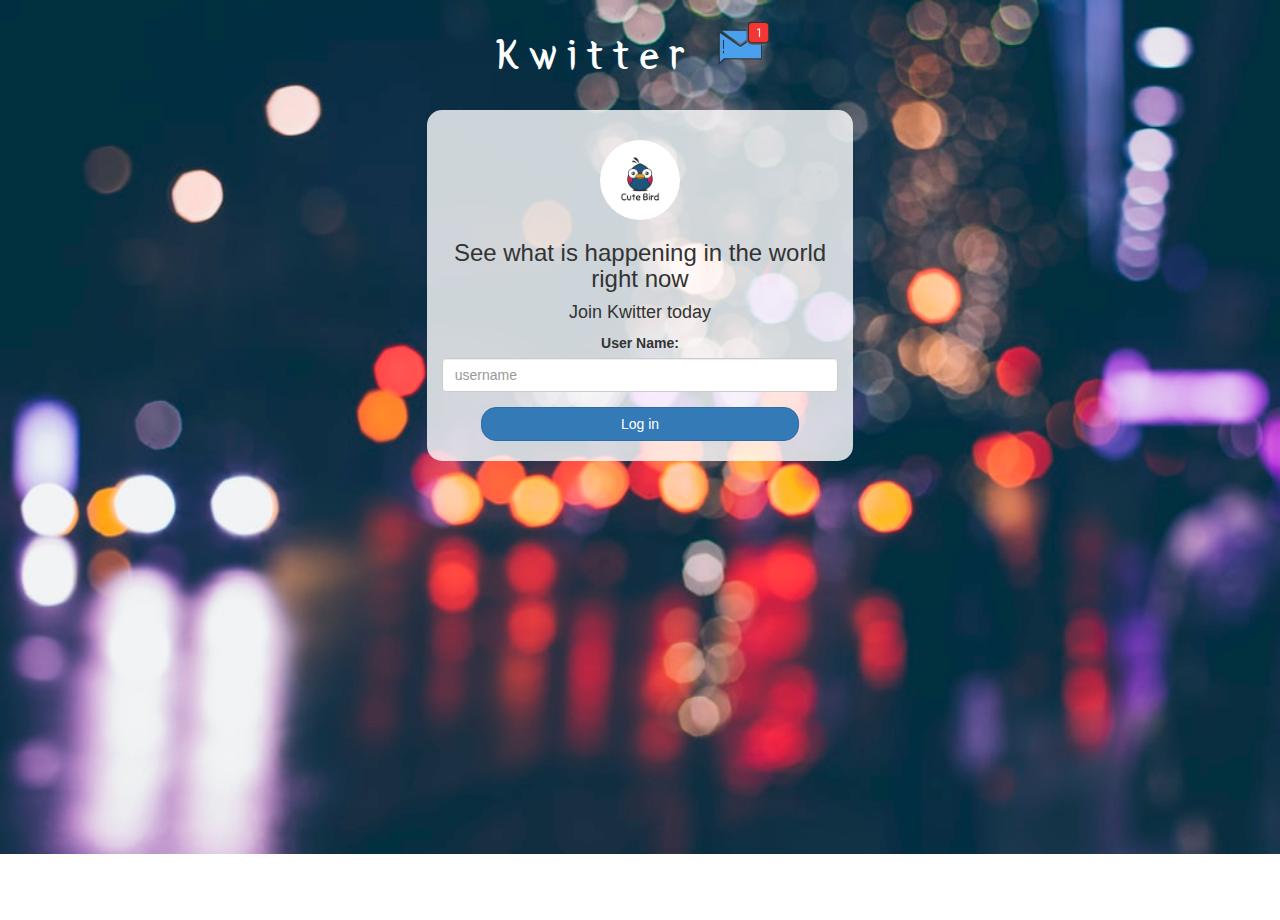
<file: index.html>
<!DOCTYPE html>
<html>
<head>
	<title>Kwitter</title>
<link href="https://fonts.googleapis.com/css?family=Yeon+Sung&display=swap" rel="stylesheet"><meta name="viewport" content="width=device-width, initial-scale=1">

<link rel="stylesheet" href="https://maxcdn.bootstrapcdn.com/bootstrap/3.4.0/css/bootstrap.min.css">
<script src="https://ajax.googleapis.com/ajax/libs/jquery/3.4.1/jquery.min.js"></script>
<script src="https://maxcdn.bootstrapcdn.com/bootstrap/3.4.0/js/bootstrap.min.js"></script>

<link rel="stylesheet" type="text/css" href="style.css">
<script src="kwitter.js"></script>
</head>
<body id = "loginbody">
<center>
	<h1 class="header">	
		Kwitter	<sup>
	<img src="m2.png">
	</sup>
</h1>
	<div class="col-lg-4 col-md-6 col-sm-6 col-xs-11 login_div">
	<img src="logo.png" class="logo">
		<h3 >See what is happening in the world right now</h3>
		<h4 >Join Kwitter today</h4>
		<div class="form-group">
		  <label >User Name:</label>
		  <input type = "text" id = "username" class="form-control" placeholder="username">
		</div>
		<button id="login_button" class="btn btn-primary" onclick="adduser()">Log in</button>
		<br><br>
	</div>
</center>
</body>
</html>
</file>
<file: style.css>
html, body
{
  height: 100%;
  margin: 0;
}
/*
body
{
background-image: linear-gradient(to right top, #33a0f1, #2591d9, #1882c1, #0a73aa, #006494);
}
*/
#loginbody {
	background: url("background2.jpg");
	background-size: 100%;
	background-position-x:center;
	background-repeat: no-repeat;
}
#kwitterbody {
	background: url("1_S8UogculWFLr3lVdLn05MA.jpeg");
	background-size: 100%;
	background-position-x:center;
	background-repeat: no-repeat;
}
.header
{
	color: white;font-family: 'Yeon Sung';font-size: 45px;letter-spacing: 10px;}
.header img
{
	width: 80px;margin-left: -15px;
}

.login_div
{
	background: rgba(255,255,255,0.8);float: none;border-radius: 15px;
}

.logo
{
	width: 80px;margin-top: 30px;border-radius: 40px;
}

#login_button
{
	width: 80%;border-radius: 15px;
}

.room_name
{
	cursor: pointer;
	font-size: 20px;
}


#logout
{
	font-size: 20px; float: right;
}


#output
{
	padding: 10px; width:80%;background: rgba(255,255,255,0.8);border-radius: 15px;
}

.input_div_room_page
{
	width: 80%;
}

.input_div label
{
	color: white;font-size: 20px;
}


.input_div_message_page
{
	position: fixed;bottom: 0px;width: 100%;background: rgba(255,255,255,0.8);
}
.input_div_message_page label
{
	color: black;
}
.input_div_message_page #msg
{
	width: 80%;
}
.input_div_message_page button
{
	margin-top: 15px;
	width: 50%; 
}
.color_white
{
	color: white
}

.user_tick
{
	width:20px;
}
.message_h4
{
	padding-left:5px;color:grey;
}
</file>
